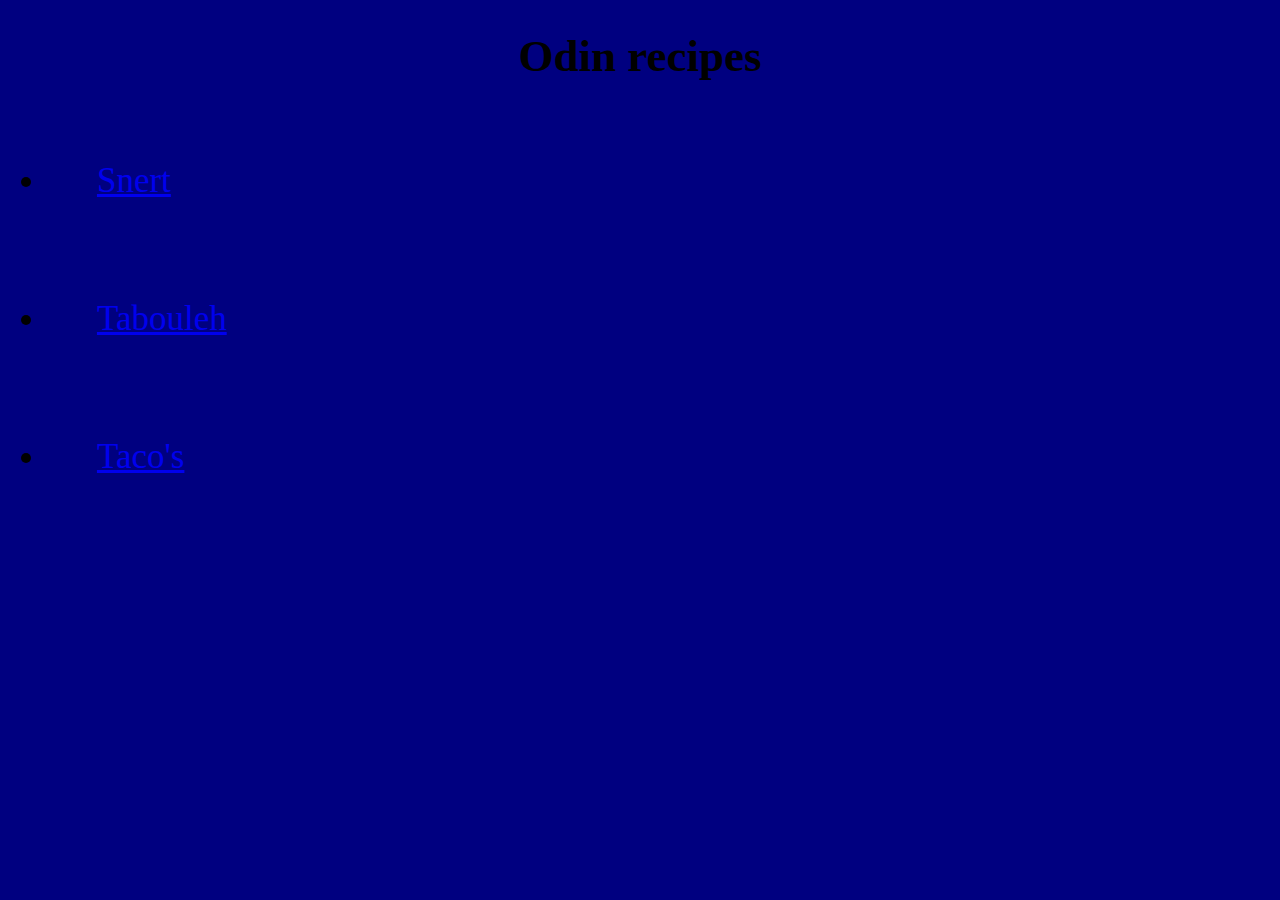
<file: index.html>
<!DOCTYPE html>
<html lang="en">
<head>
    <meta charset="UTF-8">
    <meta http-equiv="X-UA-Compatible" content="IE=edge">
    <meta name="viewport" content="width=, initial-scale=1.0">
    <title>Odin recipes</title>
    <link rel="stylesheet" href="style.css">
</head>
<body>
    <h1>Odin recipes</h1>
    <ul>
    <li><a href="/Users/jimmyvedder/repos/odin-recipes/recipes/snert.html">Snert</a></li>
    <li><a href="/Users/jimmyvedder/repos/odin-recipes/recipes/tabouleh.html">Tabouleh</a></li>
    <li><a href="/Users/jimmyvedder/repos/odin-recipes/recipes/tacos.html">Taco's</a></li>
    </ul>
</body>
</html>
</file>
<file: style.css>
body {
    background-color: navy;
}

/* dit is een aantekening*/ 

h1 {
    font-size: 45px;
    font-weight: bold;
    text-align: center;
}

li {
    font-size: 35px;
    padding: 4%;
}
</file>
